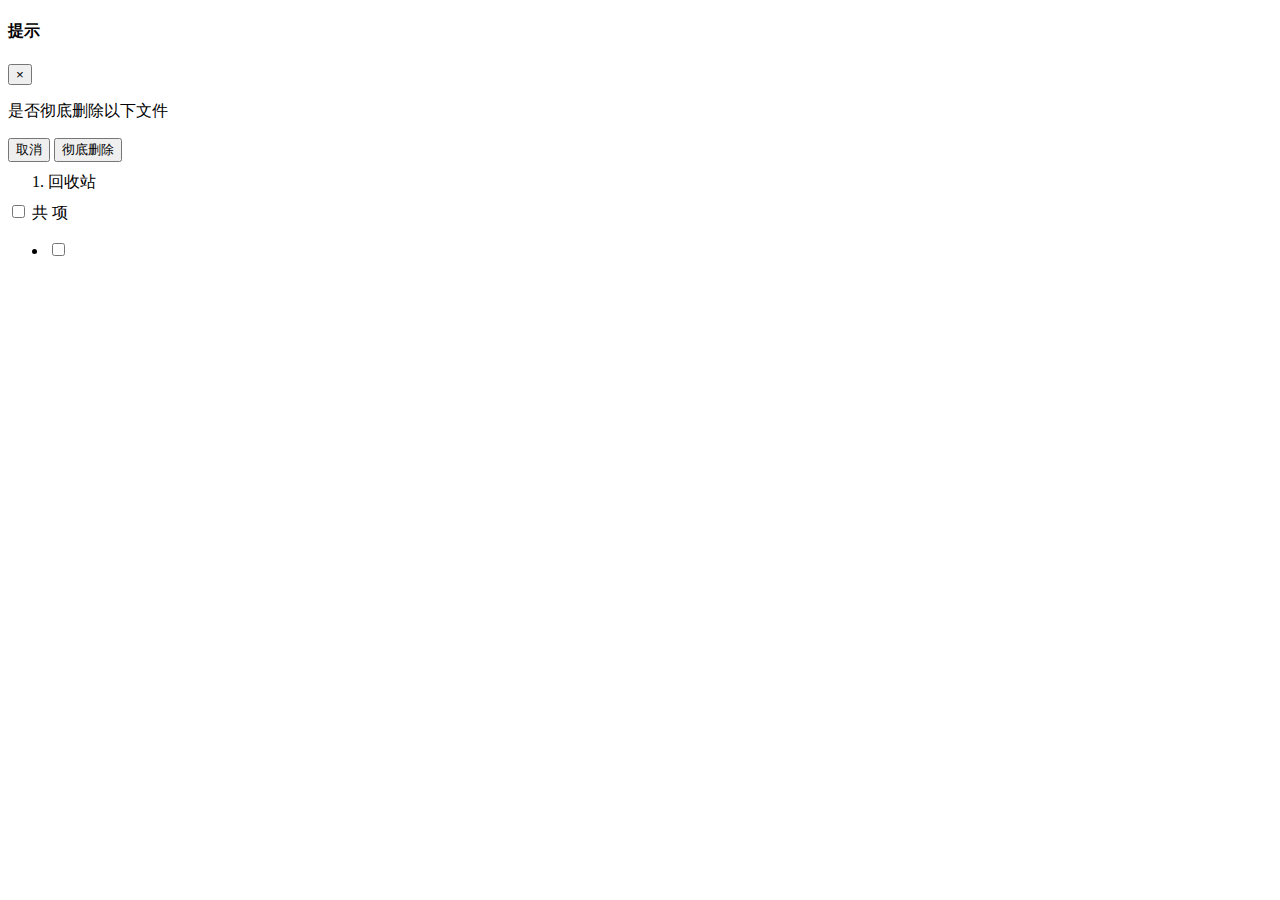
<file: src/main/resources/templates/recycleBin.html>
<!DOCTYPE html>
<html lang="zh" xmlns:th="http://www.thymeleaf.org">
<head>
  <meta charset="utf-8">
  <meta name="viewport" content="width=device-width,initial-scale=1"/>
  <title>我的空间</title>
  <!--导入公共css-->
  <link th:include="~{comm::css}"/>
  <link th:href="@{/css/font-awesome.min.css}" rel="stylesheet"/>
  <link th:href="@{/css/jquery.toolbar.css}" rel="stylesheet"/>
  <link th:href="@{/css/fileinput.css}" rel="stylesheet"/>
  <link th:href="@{/css/viewer.min.css}" rel="stylesheet"/>
  <link th:href="@{/css/albumShow.css}" rel="stylesheet"/>
  <link th:href="@{/css/recycleBin.css}" rel="stylesheet"/>
</head>

<body>
  <!--进度条-->
  <div id="progress" class="done">
    <span></span>
  </div>
  <!-- 遮罩动画-->
  <div class="fullpage-wrapper">
    <div class="reactor-container">
      <div class="loader">
        <div class="square"></div>
        <div class="square"></div>
        <div class="square last"></div>
        <div class="square clear"></div>
        <div class="square"></div>
        <div class="square last"></div>
        <div class="square clear"></div>
        <div class="square "></div>
        <div class="square last"></div>
      </div>
    </div>
  </div>

  <!--导航-->
  <div th:include="~{comm::nav}"></div>

  <!--模态框 删除文件提示-->
  <div class="modal fade" tabindex="-1" role="dialog" id="myModal">
    <div class="modal-dialog" role="document">
      <div class="modal-content">
        <div class="modal-header">
          <h4 class="modal-title">提示</h4>
          <button type="button" class="close" data-dismiss="modal" aria-label="Close"><span
              aria-hidden="true">&times;</span></button>
        </div>
        <div class="modal-body">
          <p id="deleteMessage">是否彻底删除以下文件</p>
          <p id="deleteFileName" class="text"></p>
        </div>
        <form id="deleteForm" method="post">
          <div class="form-group">
            <input type="hidden" class="form-control" name="filenames" id="name">
          </div>
          <div class="modal-footer">
            <button type="button" class="btn btn-default" data-dismiss="modal" id="deleteCancel">取消</button>
            <button id="deleteButton" type="button" class="btn btn-primary" onclick="deleteSuccess()">彻底删除</button>
          </div>
        </form>
      </div>
    </div>
  </div>

  <!--页面主要内容-->
  <div class="right-main">
    <div class="container-fluid">
      <div class="row">
        <div class="col-lg-12">
          <div class="card">

            <!--面包屑导航-->
            <div class="card-header">
              <ol style="margin-top: 10px;margin-bottom: 9px;">
                <li class="breadcrumb-item">回收站</li>
              </ol>
            </div>

            <!--全选和排序-->
            <div class="navbar navbar-default">

              <div class="container-fluid">
                <div class="">
                  <input type="checkbox" id="selectAll">
                  <span class="span" id="selectCount">共 项</span>
                </div>
              </div>

            </div>
            <!--文件列表-->
            <div class="table-responsive">
              <ul id="dowebok" class="d-flex flex-wrap">
                <li th:each="list:${fileList}" onmouseover="dowebokMouseover(this)" onmouseout="dowebokMouseout(this)">
                  <input type="checkbox" name="albumPicture" th:value="${list.getName()}"
                      onclick="inputNameAlbumPicture()">
                  <div><img class="lazyload" data-th-original="${list.getUrl()}" data-th-src="${list.getUrlMini()}"
                      th:src="@{/images/loading.png}" th:alt="${list.getName()}"></div>
                  <p th:text="${list.getName()}" th:title="${list.getName()}"></p>
                  <p th:text="${#dates.format(list.getCreateDate(),'MM-dd HH:mm')}"
                      style="width: 100%;color: #b1b1b1;"></p>
                </li>
              </ul>
            </div>
          </div>
        </div>
      </div>
    </div>
  </div>

  <div class="tool-items btn-toolbar-dark" id="album_menu">
    <a href="#myModal" class="tool-item" id="toolItems-share" title="恢复" onclick="recoverButton()" data-toggle='modal'><i class="fa fa-share"></i></a>
    <a href="#myModal" class="tool-item" id="toolItems-trash" title="彻底删除" onclick="deleteButton()" data-toggle='modal'><i class="fa fa-trash"></i></a>
    <a href="#" class="tool-item" id="toolItems-times-circle" title="取消"><i class="fa fa-times-circle"></i></a>
  </div>

  <!--导入公共js-->
  <div th:include="~{comm::js}"></div>
  <script th:src="@{js/lazysizes.min.js}"></script>
  <script th:src="@{js/viewer.min.js}"></script>
  <script th:src="@{js/fileinput.js}"></script>
  <script th:src="@{/js/album.js}"></script>
  <script th:src="@{js/recycleBin.js}"></script>
  <script th:src="@{js/albumShow.js}"></script>

</body>
</html>
</file>
